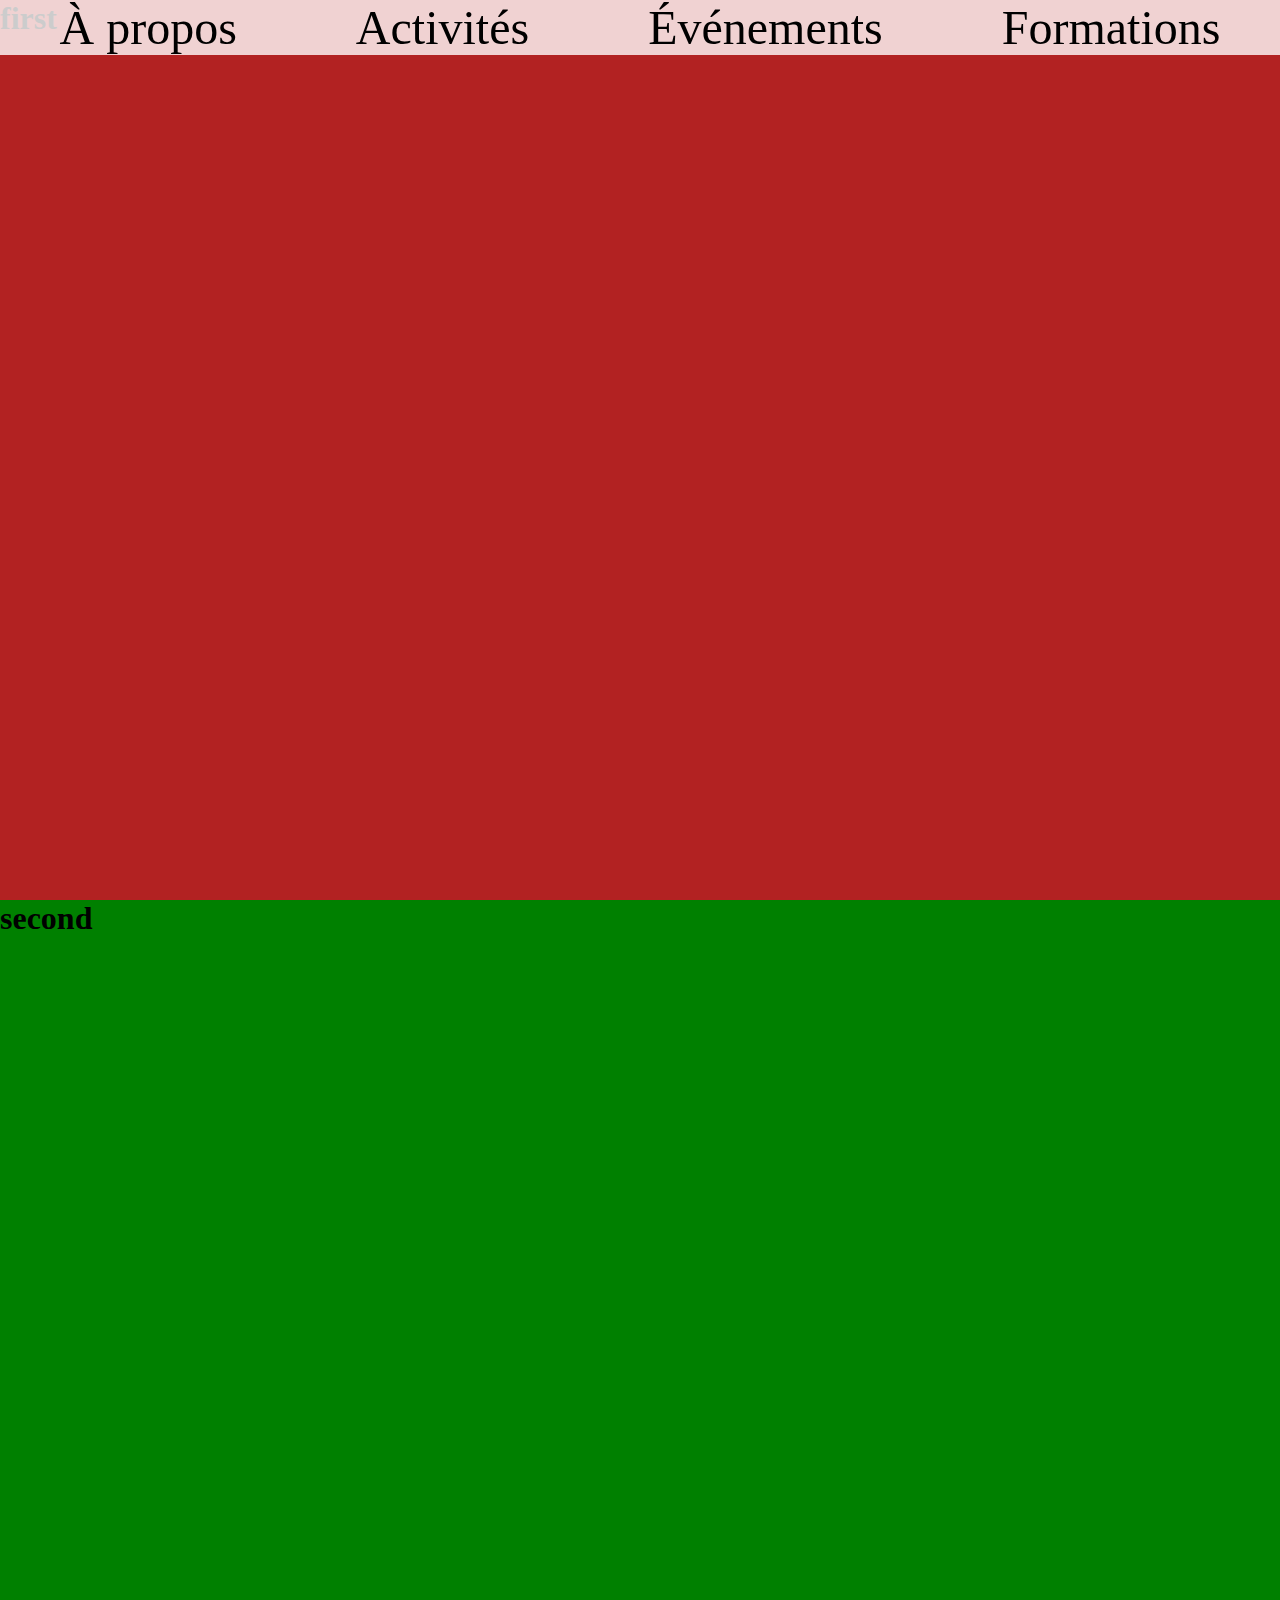
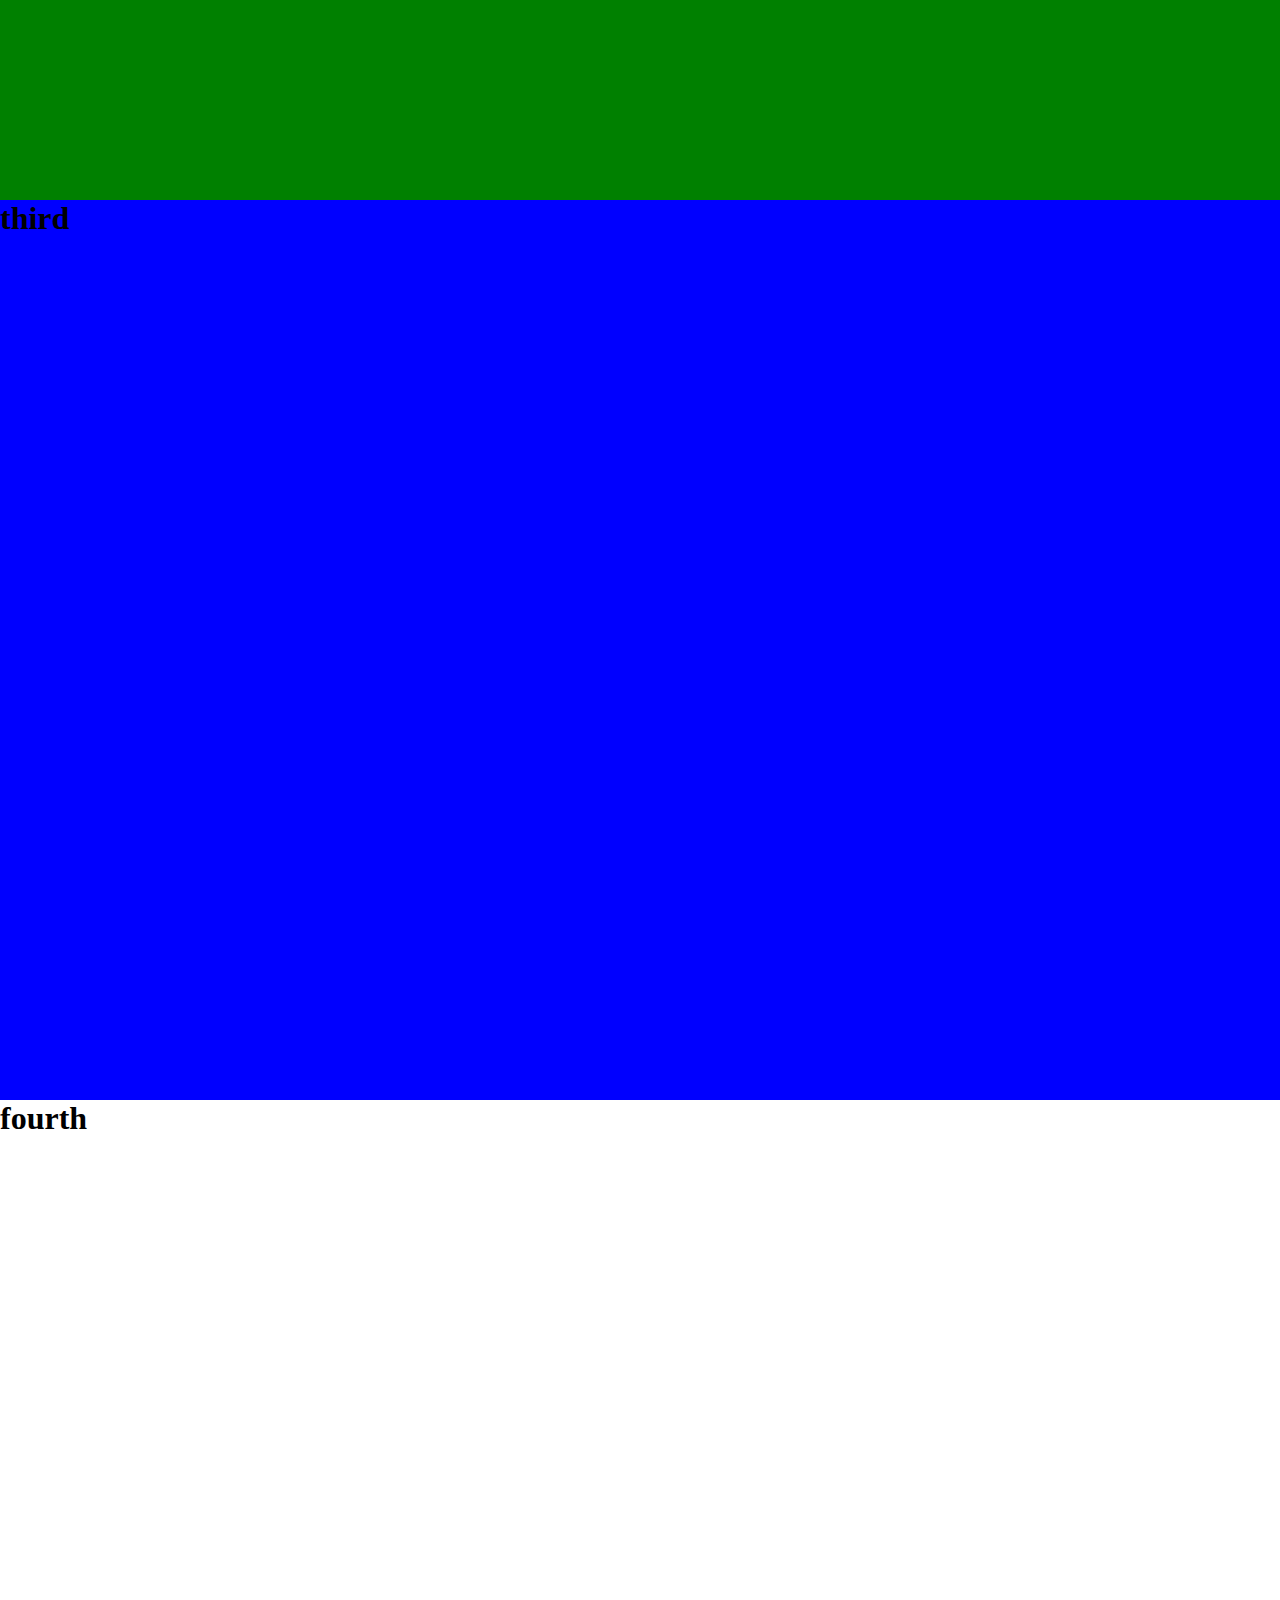
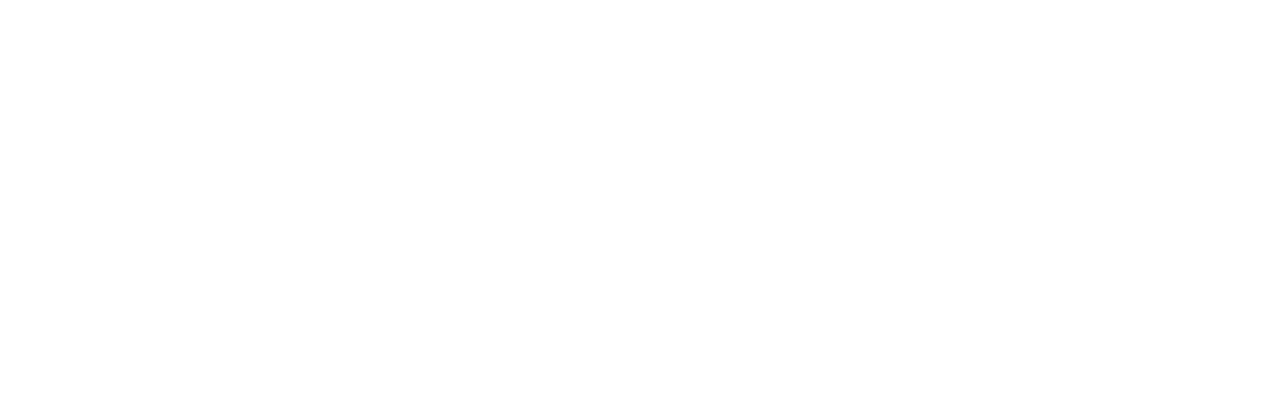
<file: test.html>
<!DOCTYPE html>
<html lang="en">
<head>
    <meta charset="UTF-8">
    <meta name="viewport" content="width=device-width, initial-scale=1.0">
    <title>Document</title>
</head>
<body>
    <header>
        <nav class="navbar">
            <ul class="navbar-list">
                <li><a href="#presentation">À propos</a></li>
                <li><a href="#second">Activités</a></li>
                <li><a href="#third">Événements</a></li>
                <li><a href="#fourth">Formations</a></li>
            </ul>
        </nav>
        <section id="presentation">
            <h1>first</h1>
        </section>
    </header>
    <section id="second">
        <h1>second</h1>
    </section>
    <section id="third">
        <h1>third</h1>
    </section>
    <section id="fourth">
        <h1>fourth</h1>
    </section>
</body>
<style>
*{
    margin: 0;
    padding: 0;
    box-sizing: border-box;
}
.navbar {
    position: fixed;
    top: 0;
    width: 100%;
    background-color: rgba(255, 255, 255, 0.8); /* Couleur de fond semi-transparente */
    transition: background-color 0.3s ease; /* Transition pour le changement de couleur */
}

.navbar.scrolled {
    background-color: #fff; /* Couleur de fond lorsque l'utilisateur fait défiler */
}
.navbar-list{
    display: flex;
    justify-content: space-around;
}
.navbar-list li{
    list-style-type: none;
    font-size: 48px;
}
.navbar-list a {
    transition: color 0.3s ease;
    text-decoration: none;
    color: #000;
}

.navbar-list a:hover {
    color: #FF5733; /* Changez la couleur au survol */
}
#presentation{
    background: firebrick;
    height: 100vh;
    width: 100%;
}
#second{
    background: green;
    height: 100vh;
    width: 100%;
}
#third{
    background: blue;
    height: 100vh;
    width: 100%;
}
#fourth{
    background: sky;
    height: 100vh;
    width: 100%;
}
</style>
<!-- <script>
// Fonction pour gérer le défilement doux
function smoothScroll(target) {
    const targetSection = document.querySelector(target);
    targetSection.scrollIntoView({
        behavior: 'smooth' // Active le défilement doux
    });
}

// Ajoutez un écouteur d'événements pour chaque lien de la navbar
document.querySelectorAll('.navbar-list a').forEach(anchor => {
    anchor.addEventListener('click', function(e) {
        e.preventDefault(); // Empêche le comportement par défaut du lien
        const targetId = this.getAttribute('href'); // Récupère l'ID de la section cible
        smoothScroll(targetId); // Appelle la fonction de défilement doux
    });
});

// Écouteur d'événements pour le scroll
window.addEventListener('scroll', () => {
    // Vous pouvez ajouter ici des actions à réaliser lors du défilement
    // Par exemple, changer la couleur de la navbar ou afficher un bouton "Retour en haut"
});
window.addEventListener('scroll', () => {
    const navbar = document.querySelector('.navbar');
    if (window.scrollY > 50) { // Si l'utilisateur a défilé de plus de 50 pixels
        navbar.classList.add('scrolled'); // Ajoute la classe pour changer le style
    } else {
        navbar.classList.remove('scrolled'); // Retire la classe si l'utilisateur remonte
    }
});
</script> -->
<script>
    // Fonction pour gérer le défilement doux
    function smoothScroll(target) {
        const targetSection = document.querySelector(target);
        targetSection.scrollIntoView({
            behavior: 'smooth' // Active le défilement doux
        });
    }

    // Ajoutez un écouteur d'événements pour chaque lien de la navbar
    document.querySelectorAll('.navbar-list a').forEach(anchor => {
        anchor.addEventListener('click', function(e) {
            e.preventDefault(); // Empêche le comportement par défaut du lien
            const targetId = this.getAttribute('href'); // Récupère l'ID de la section cible
            smoothScroll(targetId); // Appelle la fonction de défilement doux
        });
    });

    // Écouteur d'événements pour le scroll
    let lastScrollTop = 0; // Variable pour stocker la dernière position de défilement

    window.addEventListener('wheel', (event) => {
        event.preventDefault(); // Empêche le défilement par défaut

        // Déterminez la direction du défilement
        const delta = Math.sign(event.deltaY); // deltaY est positif lorsque l'on fait défiler vers le bas

        // Obtenez toutes les sections
        const sections = document.querySelectorAll('section');
        let currentSectionIndex = Array.from(sections).findIndex(section => {
            const rect = section.getBoundingClientRect();
            return rect.top >= 0 && rect.bottom <= window.innerHeight;
        });

        // Si on défile vers le bas
        if (delta > 0 && currentSectionIndex < sections.length - 1) {
            // Scroll vers la section suivante
            smoothScroll(`#${sections[currentSectionIndex + 1].id}`);
        }
        // Si on défile vers le haut
        else if (delta < 0 && currentSectionIndex > 0) {
            // Scroll vers la section précédente
            smoothScroll(`#${sections[currentSectionIndex - 1].id}`);
        }
    }, { passive: false }); // passive: false pour pouvoir appeler event.preventDefault()
</script>
</html>
</file>
